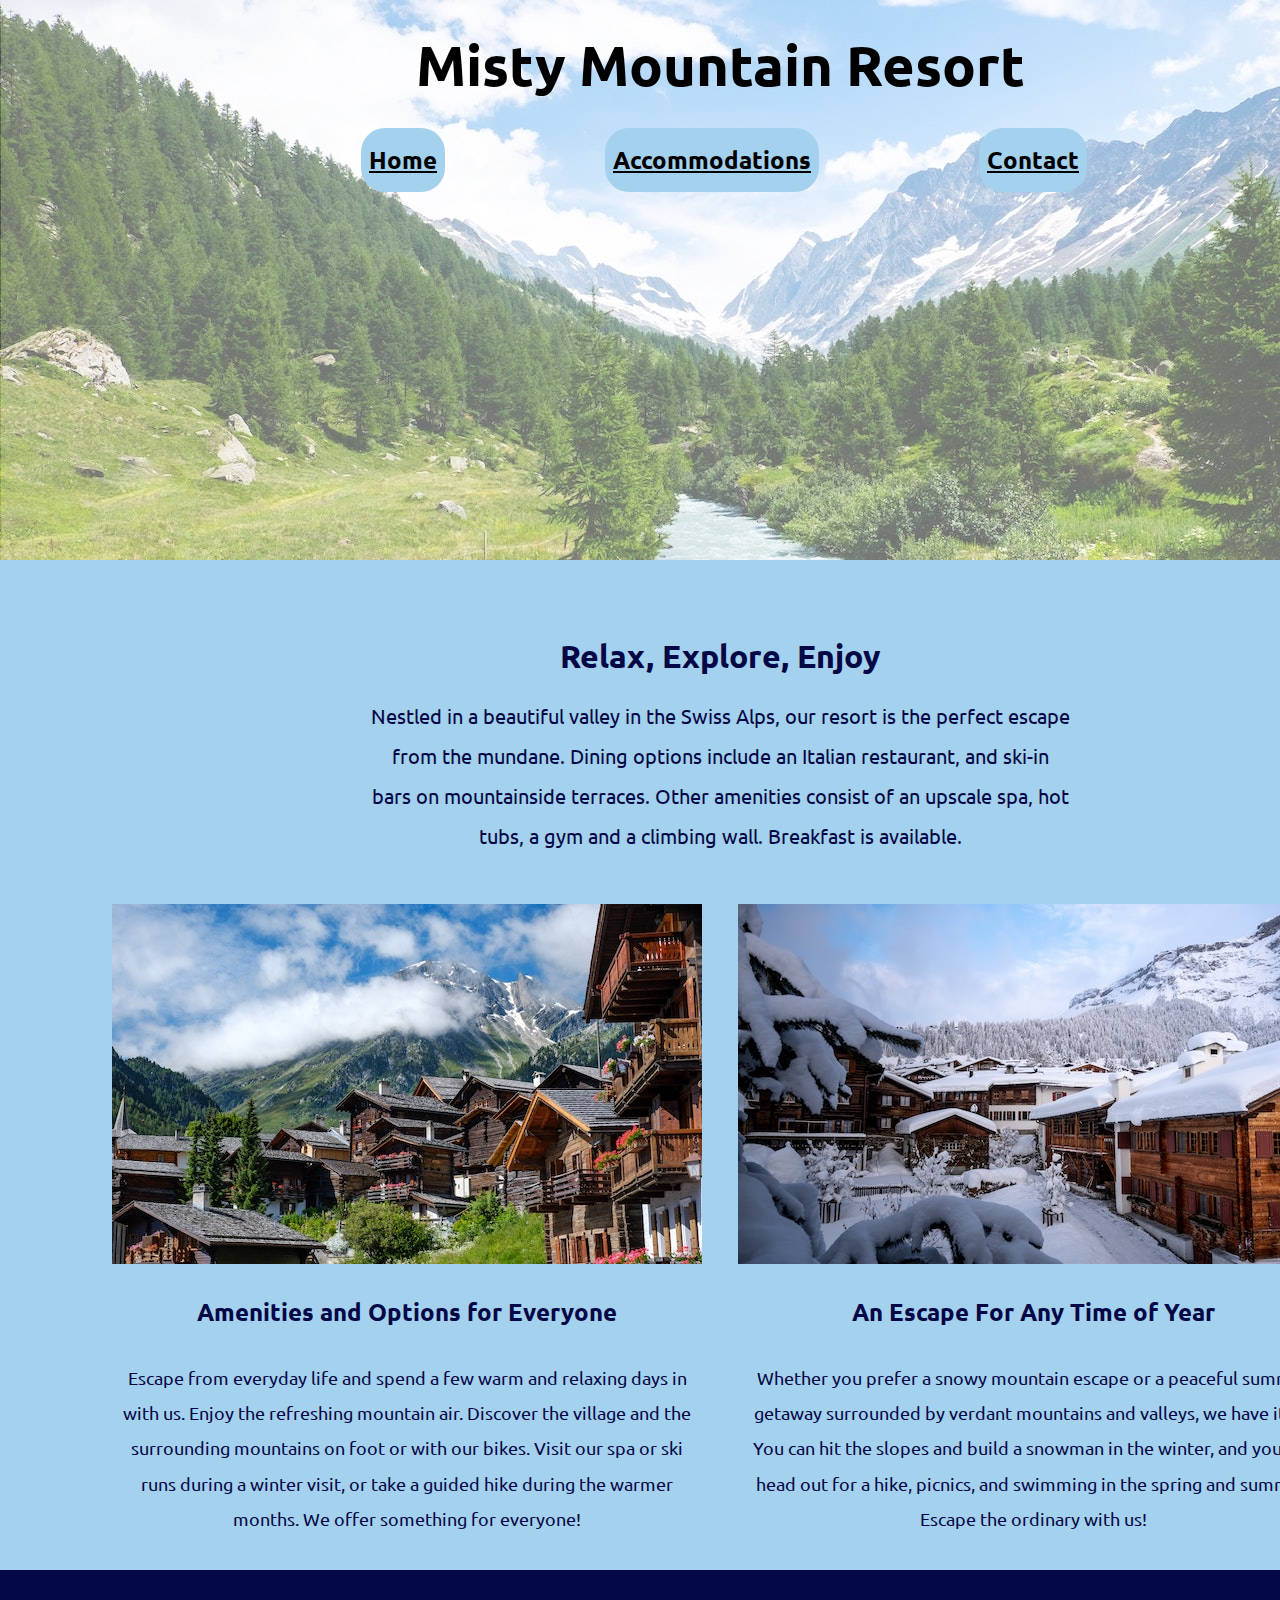
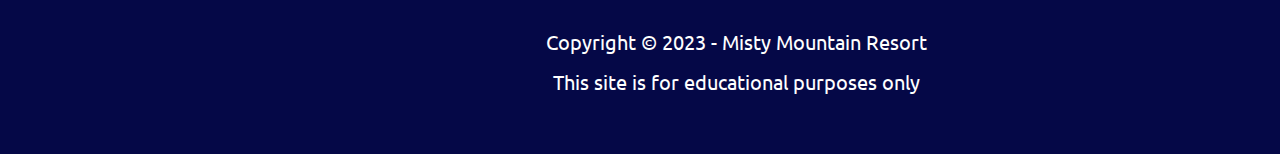
<file: index.html>
<!DOCTYPE html>
<html lang="en">
    <head>
        <meta charset="utf-8">
        <title>Misty Mountain Resort</title>
        <meta name="author" content="Min Gao">
        <meta name="description" content="A relaxing escape from reality!">
        <link rel="shortcut icon" href="images/favicon.ico" type="image/x-icon">
        <link rel="icon" href="/favicon.ico" type="image/x-icon">
        <link rel="stylesheet" href="styles.css">
        <link rel="preconnect" href="https://fonts.googleapis.com">
        <link rel="preconnect" href="https://fonts.gstatic.com" crossorigin>
        <link href="https://fonts.googleapis.com/css2?family=Kanit:ital,wght@0,400;0,700;1,400;1,700&family=Lato:wght@400;700&family=Seymour+One&family=Ubuntu:ital,wght@0,300;0,400;0,500;0,700;1,300;1,400;1,500;1,700&display=swap" rel="stylesheet">
    </head>
    <body>
        <header id="top">
            <h1><a href="index.html">Misty Mountain Resort</a></h1>
             <nav>
                <ul>
                    <li><a href="#">Home</a></li>
                    <li><a href="#">Accommodations</a></li>
                    <li><a href="contact.html">Contact</a></li>
                </ul>
             </nav>
        </header>
        <main>
            <section id="intro">
                <h2>Relax, Explore, Enjoy</h2>
                <p>Nestled in a beautiful valley in the Swiss Alps, our resort is the perfect escape from the mundane. Dining options include an Italian restaurant, and ski-in bars on mountainside terraces. Other amenities consist of an upscale spa, hot tubs, a gym and a climbing wall. Breakfast is available.</p>
                
            </section>
            <section id="amenities">
                <img src="images/swiss-chalet.jpg" alt="swisschalet.jpg" aria-label="Image depicting a mountain with a cozy village in the valley" width="590" height="360">
                <h3>Amenities and Options for Everyone</h3>
                <p>Escape from everyday life and spend a few warm and relaxing days in with us. Enjoy the refreshing mountain air. Discover the village and the surrounding mountains on foot or with our bikes. Visit our spa or ski runs during a winter visit, or take a guided hike during the warmer months. We offer something for everyone!</p>
                
            </section>
            <section id="escape">
                <img src="images/snowy-chalet.jpg" alt="snowychalet" aria-label="Image depicting a village covered in a thick layer of snow" width="590" height="360">
                <h3>An Escape For Any Time of Year</h3>
                <p>Whether you prefer a snowy mountain escape or a peaceful summer getaway surrounded by verdant mountains and valleys, we have it all. You can hit the slopes and build a snowman in the winter, and you can head out for a hike, picnics, and swimming in the spring and summer. Escape the ordinary with us!</p>
            </section>
        </main>
        <footer>
            <p>Copyright &copy; 2023 - Misty Mountain Resort<br>This site is for educational purposes only</p>
        </footer>
    </body>
    </html>
</file>
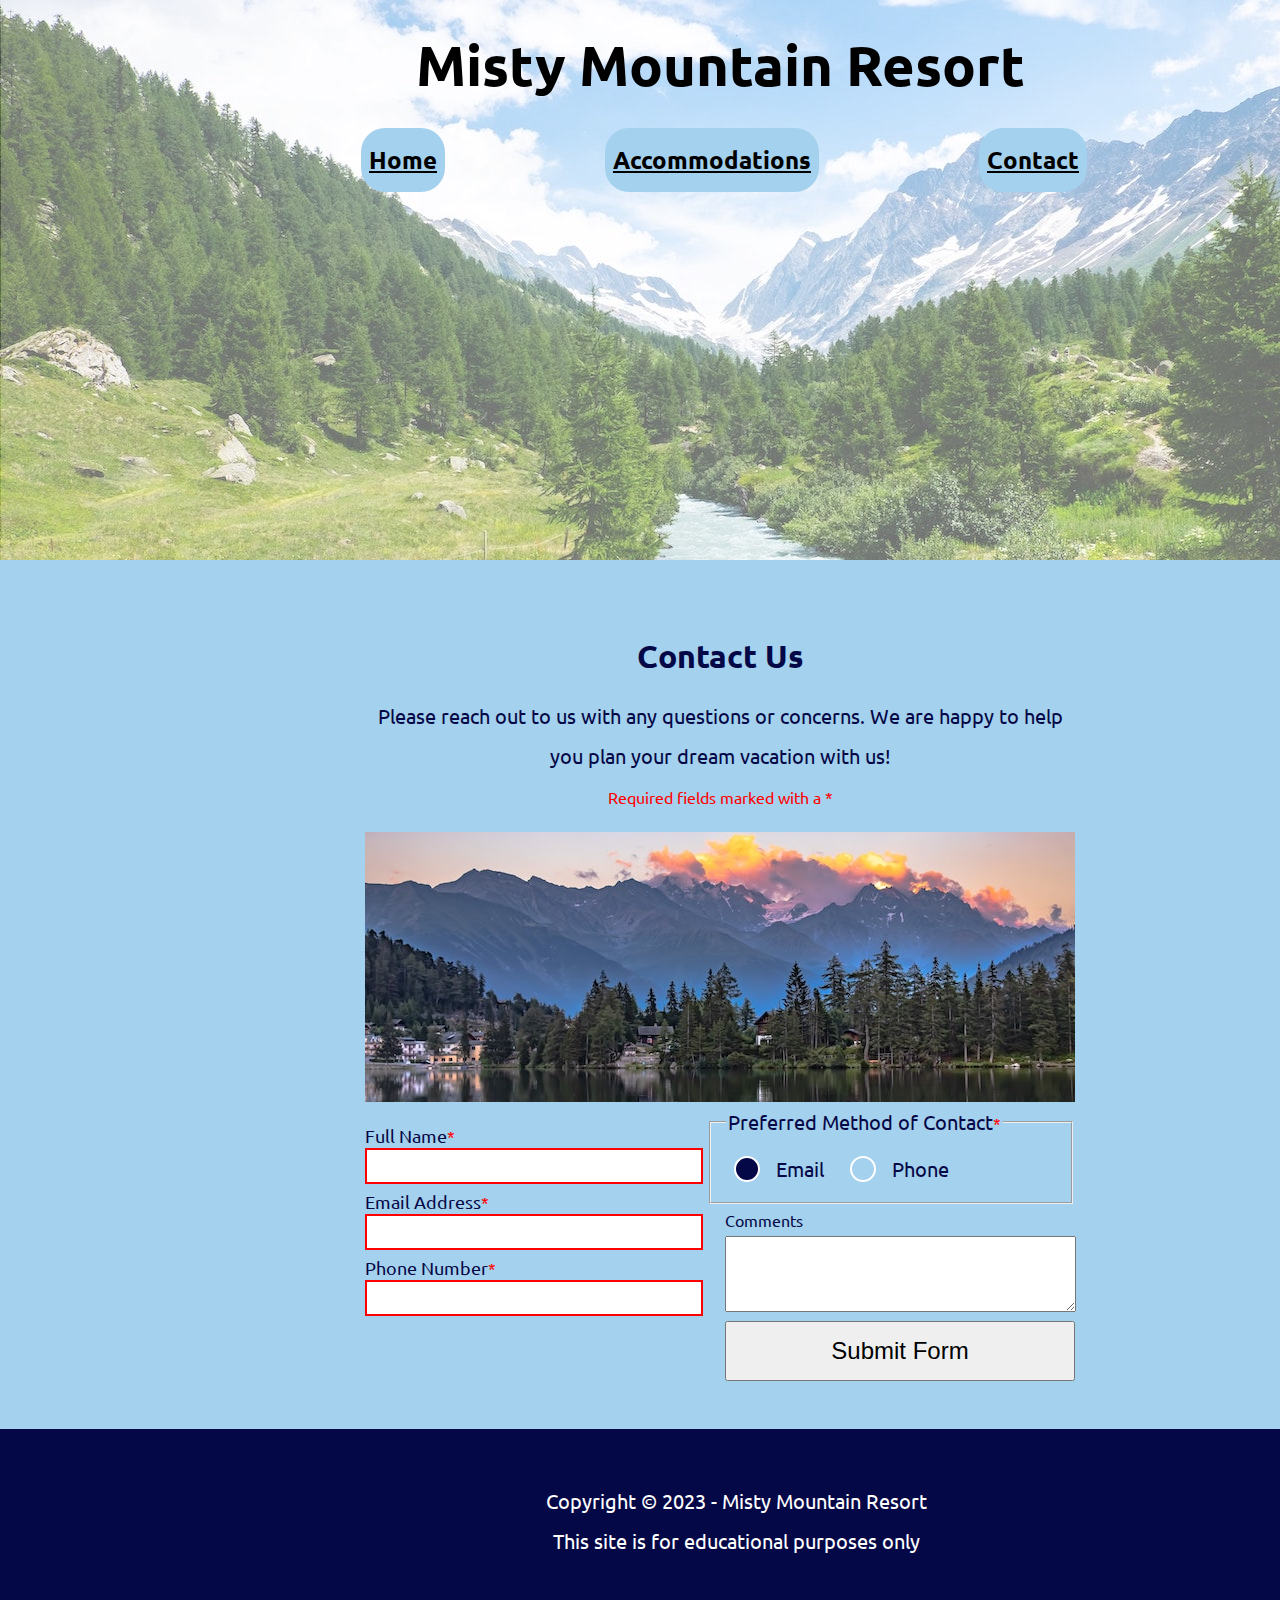
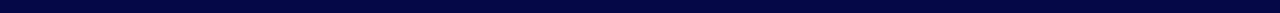
<file: contact.html>
<!DOCTYPE html>
<html lang="en">
    <head>
        <meta charset="utf-8">
        <title>Misty Mountain Resort | Contact</title>
        <meta name="author" content="Min Gao">
        <meta name="description" content="Please reach out to us!">
        <link rel="shortcut icon" href="images/favicon.ico" type="image/x-icon">
        <link rel="icon" href="/favicon.ico" type="image/x-icon">
        <link rel="stylesheet" href="styles.css">
        <link rel="preconnect" href="https://fonts.googleapis.com">
        <link rel="preconnect" href="https://fonts.gstatic.com" crossorigin>
        <link href="https://fonts.googleapis.com/css2?family=Kanit:ital,wght@0,400;0,700;1,400;1,700&family=Lato:wght@400;700&family=Seymour+One&family=Ubuntu:ital,wght@0,300;0,400;0,500;0,700;1,300;1,400;1,500;1,700&display=swap" rel="stylesheet">
    </head>
    <body>
        <header id="top">
            <h1><a href="index.html">Misty Mountain Resort</a></h1>
             <nav>
                <ul>
                    <li><a href="index.html">Home</a></li>
                    <li><a href="#">Accommodations</a></li>
                    <li><a href="#">Contact</a></li>
                </ul>
             </nav>
        </header>
        <main>
            <section id="contact">
                <h2>Contact Us</h2>
                    <p>Please reach out to us with any questions or concerns. We are happy to help you plan your dream vacation with us!<br><span>Required fields marked with a *</span></p>
                    <img src="images/swiss-sunset.jpg" alt="swisssunset.jpg" aria-label="Image depicting a mountain behind a lake at sunset" width="710" height="270">
                <form action="https://wp.zybooks.com/form-viewer.php" method="post" target="_blank">
                    <div>
                        <label for="my-name">Full Name<span class="required">*</span></label>
                        <input type="text" name="my-name" id="my-name" required>
                        <label for="my-email">Email Address<span class="required">*</span></label>
                        <input type="email" name="my-email" id="my-email" required>
                        <label for="my-phone">Phone Number<span class="required">*</span></label>
                        <input type="tel" name="my-phone" id="my-phone" required>
			        </div>
                    <fieldset>
                        <legend>Preferred Method of Contact<span class="required">*</span></legend>
				        <input type="radio" name="contact-pref" id="pref-email" checked required>
				        <label for="pref-email">Email</label>
				        <input type="radio" name="contact-pref" id="pref-phone">
				        <label for="pref-phone">Phone</label>
			        </fieldset>
                    <section id="comment">
                        <label for="my-comments">Comments</label>
                        <textarea name="my-comments" id="my-comments"></textarea>
                        <input type="submit" name="my-submit" id="my-submit" value="Submit Form">
                    </section>
                </form>
            </section>
        </main>
        <footer>
            <p>Copyright &copy; 2023 - Misty Mountain Resort<br>This site is for educational purposes only</p>
        </footer>
    </body>
    </html>
</file>
<file: styles.css>
/* OBFUSCATED BY CSSOBFUSCATOR.COM at 2024/12/05 07:03:19 */
:root{--green:#19db0b;}body{line-height:2;}#contact form > div{float:left;}input:focus{border-left-width:.125pc;}input:focus{border-bottom-width:.125pc;}#intro p,body,header,#amenities{margin-left:auto;}input[type="radio"] + label::before{content:" ";}input[type="radio"] + label::before{font-size:2.25em;}#intro{color:var(--dk-blue);}input:focus{border-right-width:.125pc;}input:focus{border-top-width:.125pc;}input:focus{border-left-style:solid;}input:focus{border-bottom-style:solid;}input[type="radio"] + label::before{line-height:.65;}body,#amenities{margin-bottom:0;}#intro h2,#intro p{text-align:center;}#amenities,nav ul,#escape,body,#intro p,header{margin-right:auto;}#intro h2{margin-top:4rem;}#amenities,#intro p,header,body{margin-top:0;}body{position:relative;}input:focus{border-right-style:solid;}input[type="radio"]:checked + label::before{background:var(--dk-blue);}body{font-family:var(--fonts);}#intro h2{font-size:2rem;}#intro h2{margin-bottom:.5rem;}#intro p{width:525pt;}body{background-color:var(--lt-blue);}body,header{width:1440px;}input[type="radio"] + label::before{border-radius:50%;}nav a:hover,input[type="radio"] + label{cursor:pointer;}header,#intro p,#escape,nav{margin-bottom:0;}header nav{display:grid;}input:focus{border-top-style:solid;}nav ul{list-style-type:none;}input[type="radio"] + label::before{display:inline-block;}input:focus{border-left-color:var(--lt-blue);}input:focus{border-bottom-color:var(--lt-blue);}header{padding-left:0;}input[type="radio"] + label::before{height:1.25pc;}input:focus{border-right-color:var(--lt-blue);}input:focus{border-top-color:var(--lt-blue);}header{padding-bottom:0;}input:focus{border-image:none;}header{padding-right:0;}input[type="radio"] + label::before,select:focus{border-left-width:.125pc;}select:focus{border-bottom-width:.125pc;}select:focus{border-right-width:.125pc;}#escape,nav ul{margin-left:auto;}nav ul{margin-bottom:auto;}nav ul{margin-top:auto;}:root{--lt-blue:#a4d1ed;}header{padding-top:0;}select:focus{border-top-width:.125pc;}#intro p{font-size:1.25rem;}#amenities h3,nav a,#escape h3{font-size:1.5rem;}nav a:active{color:#19db0b;}#contact form > div input,#contact form > div label{display:block;}header{height:420pt;}select:focus{border-left-style:solid;}select:focus{border-bottom-style:solid;}nav a{font-weight:700;}#contact form > div input,#contact form > div label{width:247.5pt;}#escape,header,nav a,#amenities,#contact h2,input[type="radio"] + label::before{text-align:center;}nav a{margin-left:.5rem;}select:focus{border-right-style:solid;}header{background-image:url("images/swiss-valley.jpg");}#escape,#amenities{color:var(--dk-blue);}nav{margin-left:0;}select:focus{border-top-style:solid;}select:focus{border-left-color:var(--lt-blue);}select:focus{border-bottom-color:var(--lt-blue);}input[type="radio"] + label::before{width:1.375pc;}#contact form > div label,#contact form > div input{height:.3125in;}input[type="radio"] + label::before{margin-right:12pt;}select:focus{border-right-color:var(--lt-blue);}select:focus{border-top-color:var(--lt-blue);}nav{margin-right:2rem;}select:focus{border-image:none;}textarea:focus{border-left-width:.125pc;}input[type="radio"] + label::before,textarea:focus{border-bottom-width:.125pc;}#escape,h1,nav{margin-top:0;}h1{font-size:3.5rem;}#contact form > div,h1{margin-left:auto;}nav a{margin-bottom:0rem;}nav a{margin-right:.5rem;}textarea:focus,input[type="radio"] + label::before,input:invalid{border-right-width:.125pc;}h1{margin-bottom:0;}textarea:focus,input[type="radio"] + label::before,input:invalid{border-top-width:.125pc;}h1{margin-right:auto;}#amenities p,#escape p{width:6.145833333in;}#escape p,#amenities p{font-size:1.1rem;}h1{display:inline-block;}input[type="radio"] + label::before,textarea:focus,input:invalid{border-left-style:solid;}input:invalid,input[type="radio"] + label::before,textarea:focus{border-bottom-style:solid;}#contact form > div{width:310px;}nav a{margin-top:0rem;}:root{--dk-blue:#050847;}textarea:focus,input:invalid,input[type="radio"] + label::before{border-right-style:solid;}h1{font-family:var(--fonts);}#escape{float:right;}h1{font-weight:700;}h1{font-style:normal;}#escape{margin-left:.5rem;}img{display:flex;}input[type="radio"] + label::before,textarea:focus,input:invalid{border-top-style:solid;}img{flex-direction:row;}img{justify-content:center;}textarea:focus{border-left-color:var(--lt-blue);}img{align-items:center;}#escape{margin-bottom:1rem;}img{padding-top:1rem;}textarea:focus{border-bottom-color:var(--lt-blue);}textarea:focus{border-right-color:var(--lt-blue);}input:invalid{border-left-width:.125pc;}input:invalid{border-bottom-width:.125pc;}#escape{margin-right:7rem;}#contact h2{margin-top:4rem;}textarea:focus{border-top-color:var(--lt-blue);}textarea:focus{border-image:none;}#contact h2{font-size:2rem;}input[type="radio"]{appearance:none;}input[type="radio"]{display:inline;}input[type="radio"]{margin-left:0;}input[type="radio"]{margin-bottom:0;}nav a{color:black;}input:invalid{border-left-color:red;}input[type="radio"]{margin-right:0;}input[type="radio"]{margin-top:0;}input:invalid{border-bottom-color:red;}#contact form > div select{display:block;}#escape,#amenities{margin-top:2rem;}nav li,#amenities{float:left;}input[type="radio"] + label::before{border-left-color:white;}#contact h2{margin-bottom:.5rem;}input:invalid{border-right-color:red;}nav a{background-color:#a4d1ed;}#contact p{text-align:center;}input:invalid{border-top-color:red;}#contact p,#contact{width:44.375pc;}#contact form > div{margin-bottom:.166666667in;}input:invalid{border-image:none;}input[type="radio"] + label::before{border-bottom-color:white;}#contact p,#contact form > div{margin-right:auto;}input[type="radio"]{padding-left:0;}nav a{border-radius:24px;}input[type="radio"]{padding-bottom:0;}input[type="radio"]{padding-right:0;}input[type="radio"],nav li{padding-top:0;}input[type="radio"] + label::before{border-right-color:white;}input[type="radio"]{border-left-width:medium;}#contact p{margin-left:auto;}select:invalid{border-left-width:.125pc;}select:invalid{border-bottom-width:.125pc;}input[type="radio"] + label{display:flex;}#amenities{margin-left:7rem;}input[type="radio"]{border-bottom-width:medium;}#contact form > div{margin-top:.166666667in;}input[type="radio"]{border-right-width:medium;}#amenities{margin-bottom:1rem;}select:invalid{border-right-width:.125pc;}input[type="radio"]{border-top-width:medium;}select:invalid{border-top-width:.125pc;}:root{--black:#000;}select:invalid{border-left-style:solid;}input[type="radio"]{border-left-style:none;}select:invalid{border-bottom-style:solid;}nav li{padding-left:5rem;}nav li{padding-bottom:1rem;}#amenities{margin-right:.5rem;}select:invalid{border-right-style:solid;}#contact p,#contact{margin-bottom:0;}input[type="radio"]{border-bottom-style:none;}select:invalid{border-top-style:solid;}#contact form > div select{width:247.5pt;}input[type="radio"] + label{align-items:center;}select:invalid{border-left-color:red;}select:invalid{border-bottom-color:red;}nav li{padding-right:5rem;}header a,#contact{margin-left:auto;}input[type="radio"]{border-right-style:none;}input[type="radio"]{border-top-style:none;}input[type="radio"] + label::before{border-top-color:white;}select:invalid{border-right-color:red;}#contact p,#contact{margin-top:0;}:root{--white:#ffff;}select:invalid{border-top-color:red;}input[type="radio"] + label::before,select:invalid{border-image:none;}#contact form > div{border-radius:4px;}input[type="radio"]{border-left-color:currentColor;}textarea:invalid{border-left-width:.125pc;}input[type="radio"] + label{width:6.25pc;}textarea:invalid{border-bottom-width:.125pc;}#contact form > div select{height:.3125in;}#contact form > div{font-size:1.1rem;}textarea:invalid{border-right-width:.125pc;}#contact form > div textarea,header a{display:block;}#contact p{font-size:1.25rem;}input[type="radio"] + label::before{padding-bottom:2px;}textarea:invalid{border-top-width:.125pc;}input[type="radio"]{border-bottom-color:currentColor;}header a{margin-bottom:auto;}textarea:invalid{border-left-style:solid;}header a,#contact img,#contact,footer{margin-right:auto;}textarea:invalid{border-bottom-style:solid;}input[type="radio"]{border-right-color:currentColor;}textarea:invalid{border-right-style:solid;}input[type="radio"]{border-top-color:currentColor;}:root{--dk-green:#073b03;}textarea:invalid{border-top-style:solid;}textarea:invalid{border-left-color:red;}#contact span{color:red;}textarea:invalid{border-bottom-color:red;}#contact span{font-size:1rem;}textarea:invalid{border-right-color:red;}textarea:invalid{border-top-color:red;}textarea:invalid,input[type="radio"]{border-image:none;}#contact{color:var(--dk-blue);}header a{margin-top:auto;}input[type="radio"]{font-size:0;}#contact fieldset,#contact form > div textarea{width:247.5pt;}input[type="radio"]{border-radius:0;}#contact img,footer{margin-left:auto;}footer{padding-left:1rem;}footer{padding-bottom:2rem;}footer{padding-right:1rem;}header a{padding-left:.5rem;}input[type="radio"]{transform:scale(1.5);}footer,#contact img{margin-bottom:0;}footer{padding-top:2rem;}footer{background-color:var(--dk-blue);}#comment,input[type="submit"]{width:262.5pt;}footer{color:var(--white);}input[type="submit"]{height:3.75pc;}footer{clear:both;}input[type="submit"]{font-size:1.5rem;}header a{padding-bottom:.5rem;}:root{--fonts:"ubuntu",Tahoma,sans-serif;}#contact img,footer{margin-top:0;}footer{text-align:center;}footer{width:100%;}#contact fieldset,#comment{float:right;}#contact fieldset,footer{font-size:1.25rem;}#contact fieldset{display:flex;}#comment{padding-bottom:3rem;}header a{padding-right:.5rem;}#contact fieldset{grid-template-columns:1fr;}footer{max-width:1080pt;}header a{padding-top:.5rem;}#contact fieldset{column-gap:6pt;}h1 a{text-decoration:none;}#contact form > div textarea{height:.3125in;}textarea#my-comments{width:345px;}h1 a{color:black;}textarea#my-comments{height:52.5pt;}input[type="radio"]:focus + label::before{box-shadow:0 0 0 .020833333in var(--dk-blue);}
</file>
